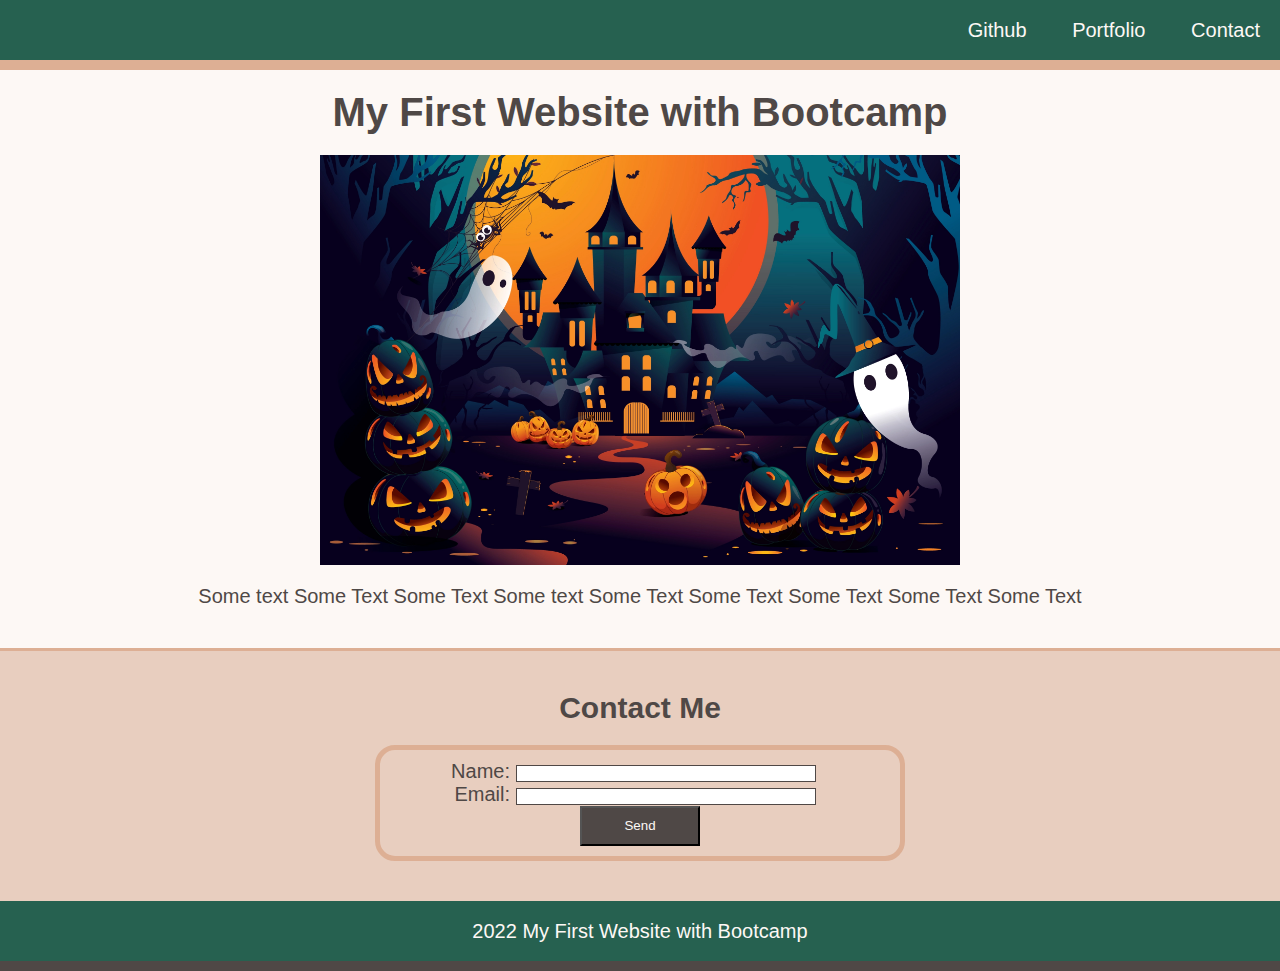
<file: index.html>
<!DOCTYPE html>
<html lang="en">

<head>
    <meta charset="UTF-8">
    <meta name="viewpoint" content="width=device-width, initial-scale=1.0">
    <title>My New Website Page</title>
    <link rel="stylesheet" type="text/css" href="./assets/style/style.css">
</head>

<body>
    <header>
        <nav class="text-right">
            <ul>
                <li><a href="https://github.com/">Github</a></li>
                <li><a href="#">Portfolio</a></li>
                <li><a href="#contact">Contact</a></li>
            </ul>
        </nav>
    </header>


<main>
    <h1 class="text-center">My First Website with Bootcamp</h1>
    <figure>
        <img src="./assets/images/image-1.png" alt="graphic with coming soon text"style="width:50%">
        <figcaption class="text-center">Some text Some Text Some Text Some text Some Text Some Text Some Text Some Text Some Text
        </figcaption>
    </figure>

<section id="contact">
    <h2 class="text-center">Contact Me</h2>
    <form>
        <ul>
            <li>
                <label class="text-right" for="name">Name:</label>
                <input type="text" id="name" name="user-name">
            </li>
            <li>
                <label class="text-right" for="email">Email:</label>
                <input type="text" id="email" name="user-email">
            </li>
        </ul>
        <div class="text-center">
            <button type="submit">Send</button>
        </div>
    </form>
</section>
</main>
<footer class="text-center">2022 My First Website with Bootcamp</footer>
</body>
</html>
</file>
<file: assets/style/style.css>
*{
    margin: 0;
    padding: 0;
}

body{
    position: relative;
    font-family: "Goudy Bookletter 1911", sans-serif;
    font-size: 20px;
    background-color: #fdf8f5;
    color: #4F4846;
}

h1,
h2{
    margin: 20px;
}

main{
    
    padding:0px o;
}


li{
    display:inline;
    padding: 0px 20px;
}

a{
    text-decoration: none;
    color: #fdf8f5;
}

header,
footer{
    height:60px;
    width: 100%;
    line-height: 60px;
    background-color: #266150;
}   

header{
    margin-top:0;
    position:sticky;
    border-bottom: 10px solid #ddaf94;
    top: 0;
    z-index: 999;
}

footer{
    position:relative;
    margin-top: 0;
    bottom: 0;
    border-bottom: 10px solid#4F4846;
    color: #fdf8f5;
}

figure{
    margin-bottom: 40px;
}

img{
    display:block;
    margin: 20px auto;
}

section{
    margin-bottom: 0;
    padding: 20px 10px 40px 10px;
    border-top: 3px solid#ddaf94;
    background-color: #e8cebf;
}

form{
    margin:0 auto;
    width:500px;
    padding:10px;
    border:5px solid#ddaf94;
    border-radius:20px;
}

label{
    display: inline-block;
    width: 100px;
}

input{
    box-sizing: border-box;
    width: 300px;
    border:1px solid#4F4846;
}

button{
    height: 40px;
    width: 120px;
    background-color: #4F4846;
    color: #fdf8f5;
}

.text-center{
    text-align: center;
}
.text-right{
    text-align: right;
}
</file>
